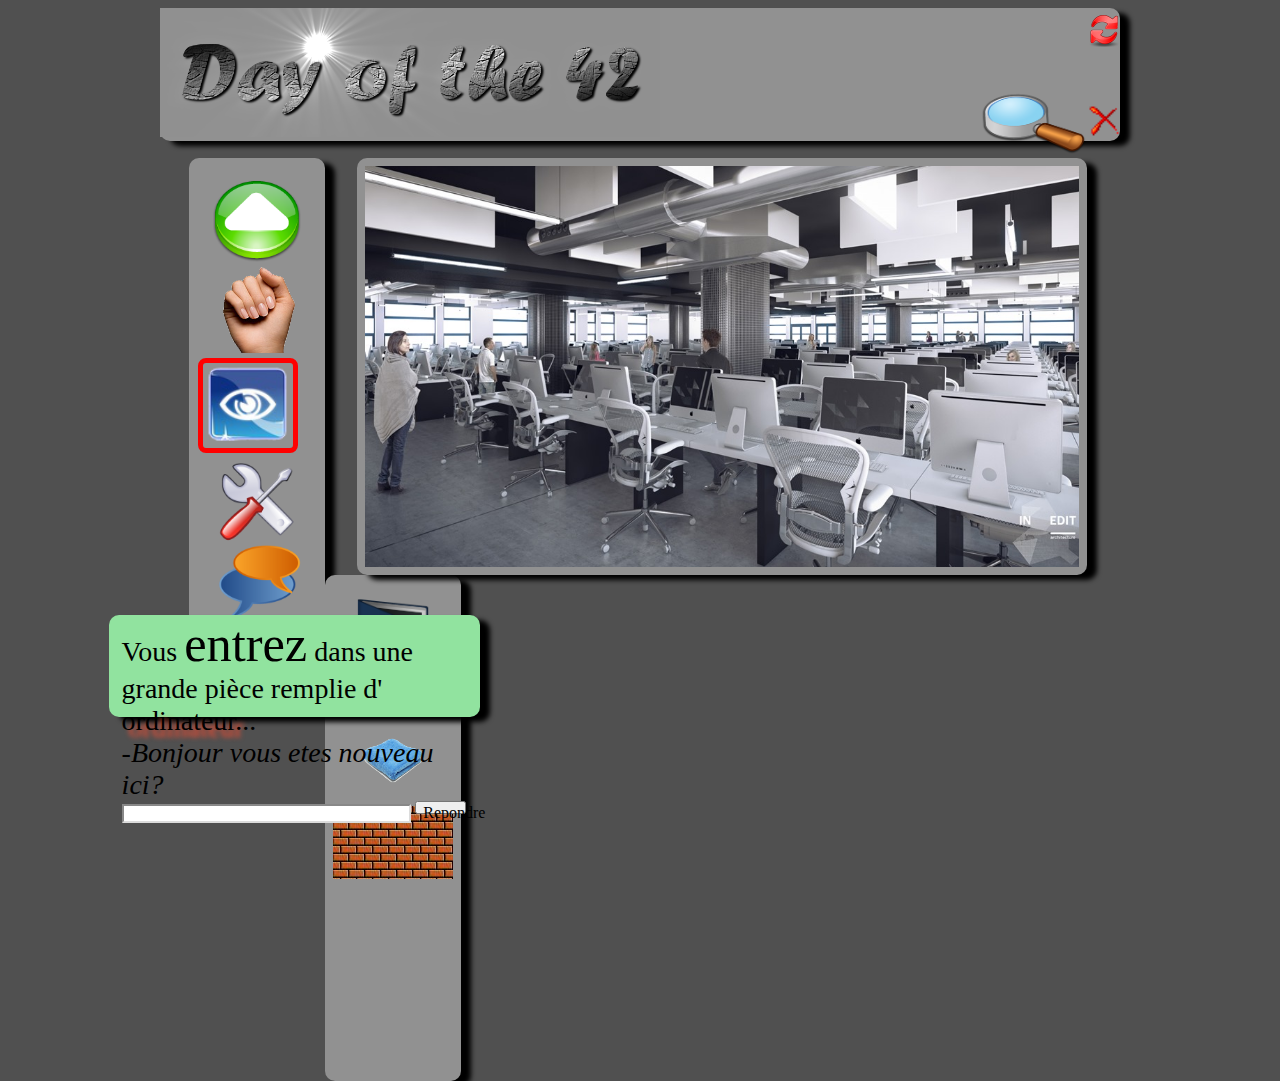
<file: Day00/ex02/doft.html>
<!DOCTYPE html>
<html lang="en">
<head>
    <meta charset="UTF-8">
    <title>Day of the 42</title>
    <link rel="stylesheet" type="text/css" href="doft.css">
<body>
<div class="container">
    <div class="header color">
        <div class="day">
            <img src="resources/day_of_the_42.png" title="Jour" alt="Jour">
        </div>
        <div class="loupe">
            <img src="resources/loupe.png" title="Voir" alt="Voir">
        </div>
        <div class="reload">
            <a href="http://www.disney.com" title="Recommencer au début">
                <img src="resources/reload.png"
                alt="Recommencer au début">
            </a>
        </div>
        <div class="close">
            <a href="http://www.relaischateaux.com" title="Déconnecter">
                <img src="resources/close.gif" alt="Déconnecter"></a>
        </div>
    </div>


    <div class="content">
        <!--col left-->
        <div class="col color">
            <img src="resources/arrow.png" title="Avancer" alt="Avancer">
            <img src="resources/main.png"title="Prendre"  alt="Prendre">
            <div class="oeil">
                <img src="resources/oeil.png" title="Regarder" alt="Regarder">
            </div>
            <img src="resources/outil.png" title="Utiliser" alt="Utiliser">
            <img src="resources/chat-icon.png"title="Parler"  alt="Parler">
        </div>
        <div class="col_middle color">
            <div class="img_re">
                <img src="resources/cluster.jpg" alt="">
            </div>
            <a href="http://www.apple.com" title="apple">
                <div class="apple"></div>
            </a>
            <a href="http://www.ikea.com" title="ikea">
                <div class="ikea"></div>
            </a>

        </div>
        <div class="col color">
            <img src="resources/book.png" title="Essuyer" alt="Essuyer">
            <div class="tower">
                <img src="resources/towel.png" title="baba" alt="baba">
                </div>
            <div class="brick" title="brick">
            </div>
        </div>

    </div>
    <div class="bubble color">
        <div class="police1">Vous
            <span class="police2">entrez</span>
            dans une grande pièce remplie d'
            <span class="police4">ordinateur</span>...<br/>
            <span class="police3">
                -Bonjour vous etes nouveau ici?
            </span>
        </div>
        <div class="form">
            <input type="text">
            <button>Repondre</button>
        </div>

    </div>
</div>
</head>
</body>
</html>
</file>
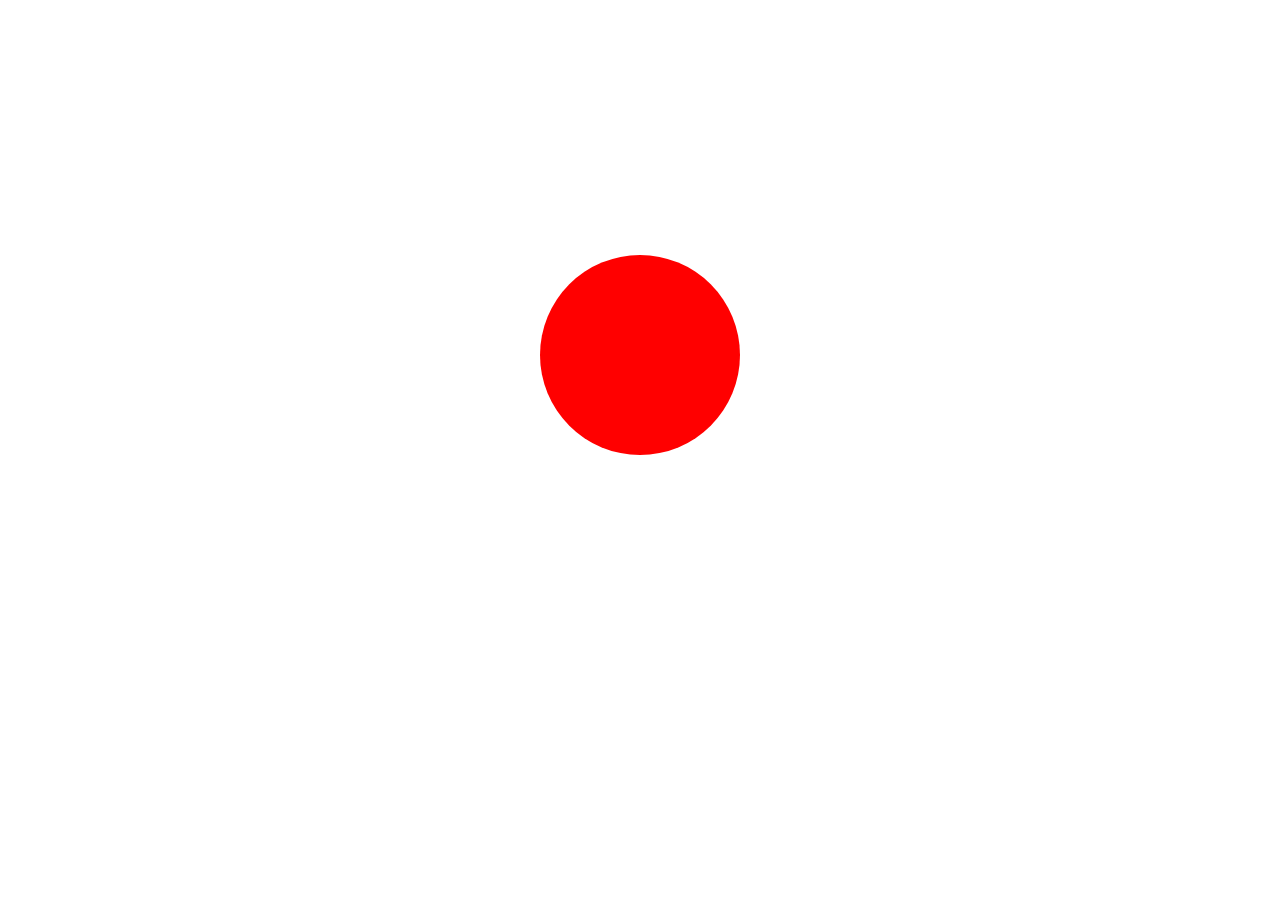
<file: j09/ex00/balloon.html>
<!DOCTYPE html>
<html>
<head>
    <title>balloon</title>
    <style>
        #balloon {
            display: block;
            width: 200px;
            height: 200px;
            margin: 255px auto;
            background-color: red;
            border-radius: 50%;
        }

        button {
            border:none;
        }
    </style>
</head>

<body>
<div id="balloon" onclick="modif_balloon()" onmouseout="reverse_modif()"></div>
<script>
	function change_balloon_color(elem_ball, color, modif_type) {
		if (modif_type == "regular")
			var tab = new Array('green', 'blue', 'red');
		if (modif_type == "reverse")
			var tab = new Array('blue', 'red', 'green')
		if (color == "rgb(255, 0, 0)")
			elem_ball.style.backgroundColor = tab[0];
		else if (color == "rgb(0, 128, 0)")
			elem_ball.style.backgroundColor = tab[1];
		else if (color == "rgb(0, 0, 255)")
			elem_ball.style.backgroundColor = tab[2];
	}

	function modif_balloon() {
		var elem_ball = document.getElementById("balloon");
		var width = elem_ball.offsetWidth;
		var height = elem_ball.offsetHeight;
		var color = window.getComputedStyle(elem_ball, null).getPropertyValue("background-color");
		var modif_type = "regular";
		width += 10;
		height += 10;
		if (width <= 420 && height <= 420)
		{
			elem_ball.style.width = width+"px";
			elem_ball.style.height = height+"px";
		}
		else
		{
			elem_ball.style.width = 200+"px";
			elem_ball.style.height = 200+"px";
		}
		change_balloon_color(elem_ball, color, modif_type);
	}

	function reverse_modif() {
		var elem_ball = document.getElementById("balloon");
		var width = elem_ball.offsetWidth;
		var height = elem_ball.offsetHeight;
		var color = window.getComputedStyle(elem_ball, null).getPropertyValue("background-color");
		var modif_type = "reverse";
		width -= 5;
		height -= 5;
		if (width >= 200 && height >= 200)
		{
			elem_ball.style.width = width+"px";
			elem_ball.style.height = height+"px";
		}
		change_balloon_color(elem_ball, color, modif_type);
	}
</script>
</body>
</html>
</file>
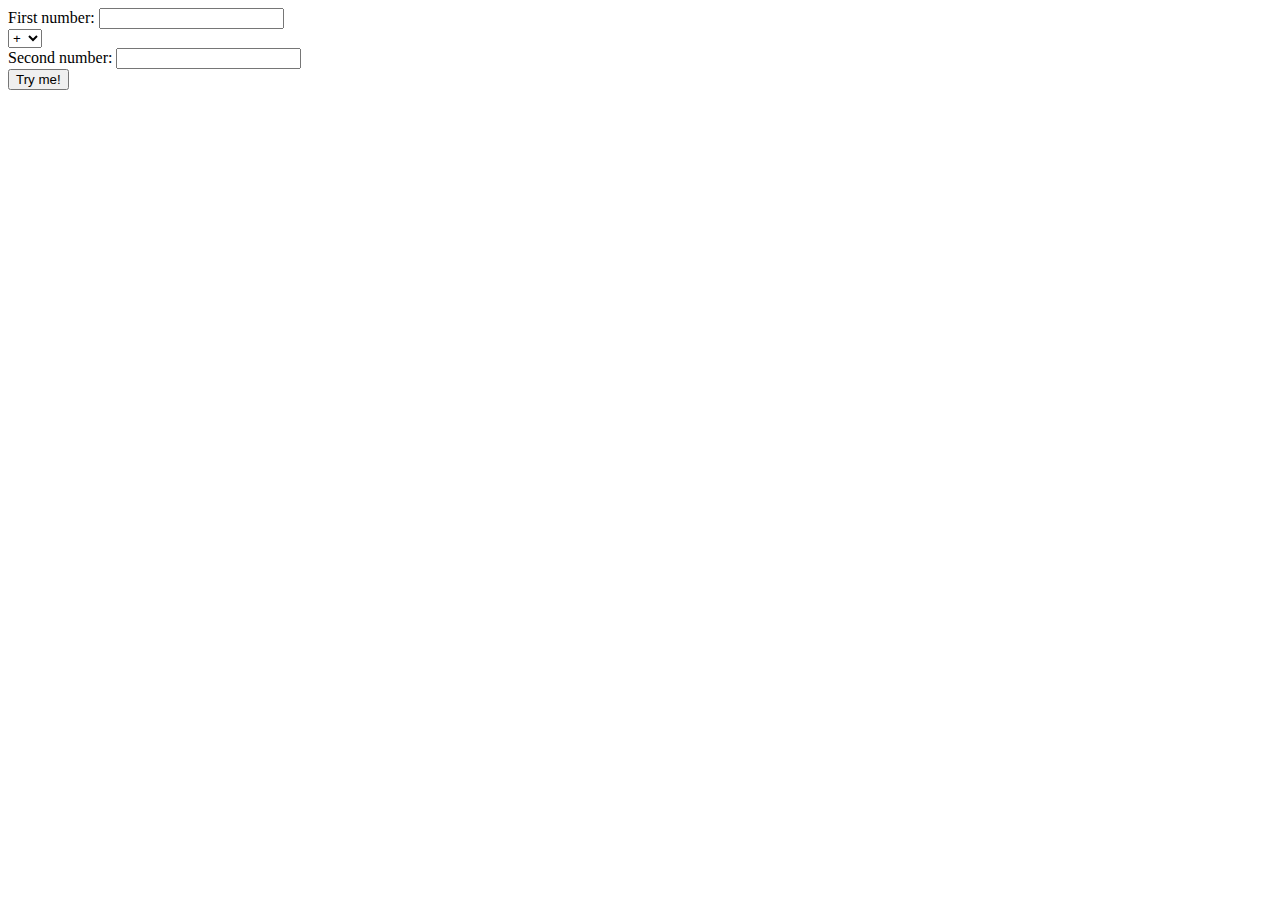
<file: j09/ex01/calc.html>
<!DOCTYPE html>
<html>
<head>
</head>

<body>
<form id="calc">
    First number: <input id="first_number" type="text" name="first_number"><br>
    <select id="operands" name="operand" form="calc">
        <option value="+">+</option>
        <option value="-">-</option>
        <option value="*">*</option>
        <option value="/">/</option>
        <option value="%">%</option>
    </select>
    <br>
    Second number: <input id="second_number" type="text" name="second_number"><br>
    <input type="submit" value="Try me!" onclick="calc_function()">
</form>
<script>
	setInterval(function () {alert("Please, use me...")}, 30000);
	function sum_num(num1, num2) {
		var result = Number(num1) + Number(num2);
		return (result);
	}

	function diff_num(num1, num2) {
		var result = Number(num1) - Number(num2);
		return (result);
	}

	function mult_num(num1, num2) {
		var result = Number(num1) * Number(num2);
		return (result);
	}

	function div_num(num1, num2) {
		if (num2 == 0)
		{
			console.log('It\'s over 9000!');
			alert('It\'s over 9000!');
			return ('It\'s over 9000!');
		}
		var result = Number(num1) / Number(num2);
		return (result);
	}

	function mod_num(num1, num2) {
		if (num2 == 0)
		{
			console.log('It\'s over 9000!');
			alert('It\'s over 9000!');
			return ('It\'s over 9000!');
		}
		var result = Number(num1) % Number(num2);
		return (result);
	}

	function check_values(num1, num2) {
		if (isNaN(num1) || isNaN(num2) || parseFloat(num1) != parseInt(num1) || parseFloat(num2) != parseInt(num2) || parseInt(num1) < 0 || parseInt(num2) < 0)
		{
			alert('Error :(');
			return (false);
		}
		else
			return (true);
	}

	function calc_function() {
		var num1 = document.getElementById("first_number").value;
		var num2 = document.getElementById("second_number").value;
		var liste = document.getElementById("operands");
		var texte = liste.options[liste.selectedIndex].text;
		var check = check_values(num1, num2);
		if (!check)
			return ;
		if (texte == "+" && num1 >= 0 && num2 >= 0)
			var result = sum_num(num1, num2);
		if (texte == "-" && num1 >= 0 && num2 >= 0)
			var result = diff_num(num1, num2);
		if (texte == "*" && num1 >= 0 && num2 >= 0)
			var result = mult_num(num1, num2);
		if (texte == "/" && num1 >= 0 && num2 >= 0)
			var result = div_num(num1, num2);
		if (texte == "%" && num1 >= 0 && num2 >= 0)
			var result = mod_num(num1, num2);
		if (result != 'It\'s over 9000!')
		{
			console.log(result);
			alert(result);
		}
		return ;
	}
</script>
</body>
</html>
</file>
<file: Day00/ex02/doft.css>
img {
    width: 100%;
}

body {
    background-color: #505050;
}

/*------------------------------------*\
    containere
\*------------------------------------*/
.container {
    width: 75vw;
    background: #505050;
    margin: 0 auto;
}

/*------------------------------------*\
    generalites
\*------------------------------------*/
.color {
    background-color: #919191;
    box-shadow: 10px 5px 5px black;
    border-radius: 10px;
}

/*------------------------------------*\
    header
\*------------------------------------*/
.header {
    position: relative;
}

.day {
    /*position :absolute;*/
    width: 500px;
}

.loupe {
    position: absolute;
    width: 9vw;
    bottom: -15%;
    right: 3%;
}

.reload {
    position: absolute;
    width: 2rem;
    top: 5%;
    right: 0;
}

.close {
    position: absolute;
    width: 2rem;
    bottom: 0;
    right: 0;
}

/*------------------------------------*\
    content
\*------------------------------------*/

.content {
    width: 75vw;
    margin: 1.3vw 2.3vw;
    background: red;
}

.col {
    display: inline-block;
    width: 8.5rem;
    height: 30rem;
    float : left;
    padding-top: 1.5vw;
    padding-bottom: 0.5vw;
}

.col img {
    display: block;
    margin: 0 auto;
    width: 5.5rem;

}
.oeil {
    margin: .3rem .65vw;
    border: solid red 5px;
    border-radius: 8px;
    width: 90px;
    height: 85px;
    /*border-image: 1px;*/
}
.brick{
    background: repeat url('resources/brick.jpg');
    width: 120px;
    height: 73px;
    margin: 0 auto;
}
.tower{
    padding-top: 1vw;
    padding-bottom: 1vw;
}
.col_middle {
    width:57vw;
    float: left;
    margin: 0 2rem;
    overflow: hidden;
    position: relative;
}

.img_re {
    overflow: hidden;
    padding: .5rem .5rem .25rem .5rem;
}

.col_middle img {
    width: 100%;
}

/*------------------------------------*\
    la bubble en bas
\*------------------------------------*/
.bubble{
    background-color: #91E39F;
    position: absolute;
    margin: -4vw;
    width: 29vw;
    height: 8vw;
    bottom: 26%;
}

input{
    width: 22vw;
    height: 1vw;
    border: 2px inset gainsboro;
    /*padding: 1vw;*/
}
button{
    width: 4vw;
    height: 1vw;
    font: 1em "Verdana";
}
.police1{
    font: 1.75em "Verdana";
    padding-right: 1.5vw;
    padding-left: 1vw;
}
.police2{
    font: 1.8em "Times", sans-serif;
}
.police3{
    font-style: italic;
}
.police4{
    text-shadow: 7px 7px 5px rgba(255, 77, 49, 1);
}
.form{
    /*align-content: center;*/
    padding-left: 1vw;
}

.ikea{
    position:absolute;
    width: 5vw;
    height: 5vw;
    bottom: -40%;
    margin: 20vw;
    /*background: red;*/
}

.apple{
    position:absolute;
    width: 6vw;
    height: 6vw;
    bottom: 7vw;
    right: 5vw;
    /*background:peru;*/
}
</file>
